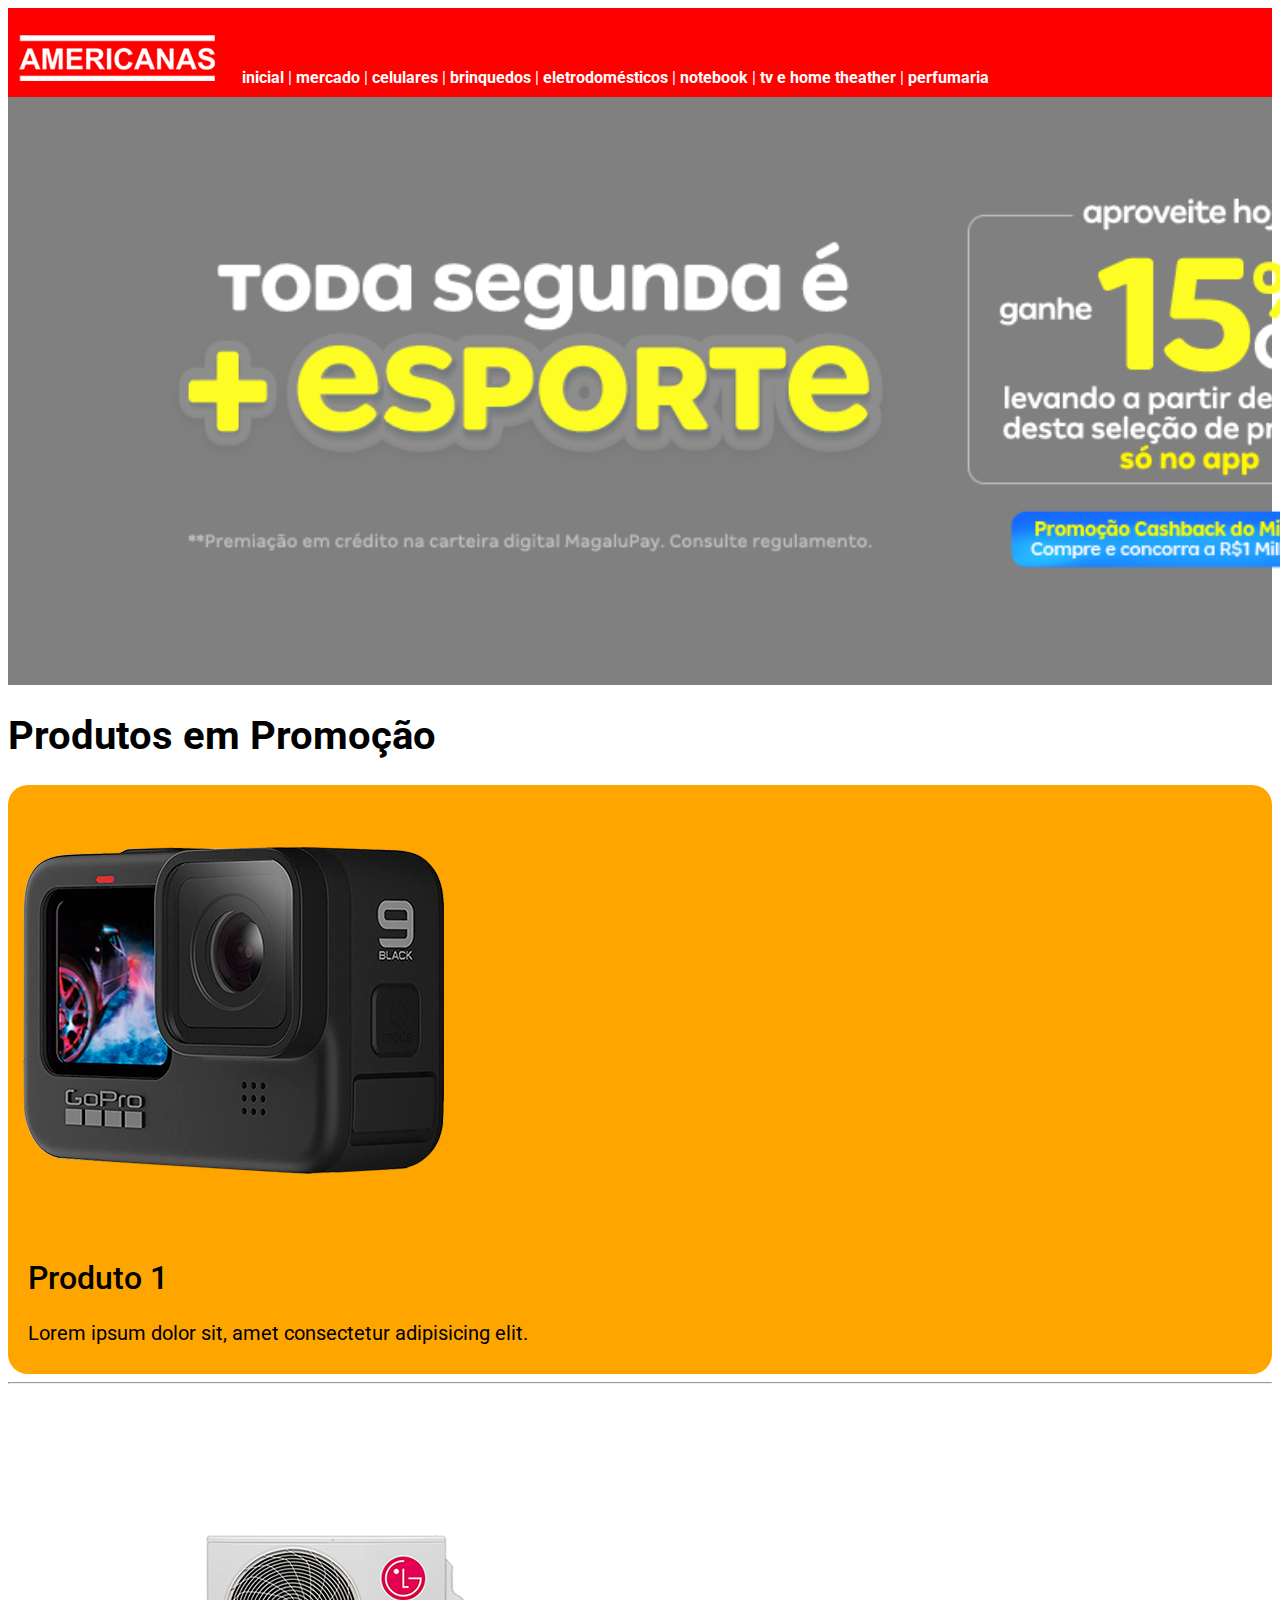
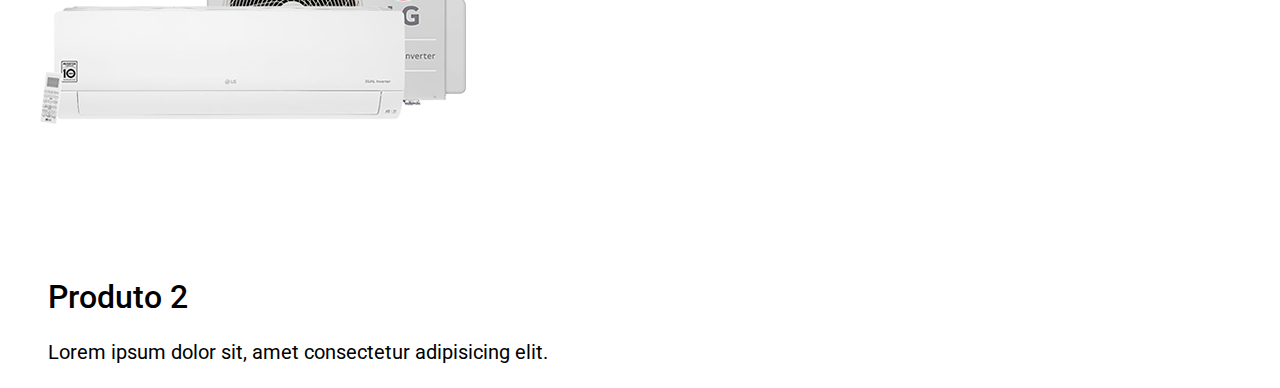
<file: html/index.html>
<!DOCTYPE html>
<html lang="pt-BR">
<head>
    <meta charset="UTF-8">
    <meta name="viewport" content="width=device-width, initial-scale=1.0">
    <title>Americanas - Página Inicial</title>
    <link rel="stylesheet" href="../css/style.css">
    <link href="https://fonts.googleapis.com/css2?family=Roboto&display=swap" rel="stylesheet">
    <link href="https://fonts.googleapis.com/css2?family=Roboto:wght@400;700&display=swap" rel="stylesheet">


</head>
<body>

    <div id="topo" style="color: white;">
    <img src="../img/logo-americanas.png" alt="Americanas">
    <a href="index.html" style="color: white;">Inicial</a> |     
    <a href="" style="color: white;">Mercado</a> |
    <a href="celulares.html" style="color: white;">Celulares</a> |
    <a href="" style="color: white;">Brinquedos</a> |
    <a href="" style="color: white;">Eletrodomésticos</a> |
    <a href="" style="color: white;">Notebook</a> |
    <a href="" style="color: white;">Tv e Home Theather</a> |
    <a href="" style="color: white;">Perfumaria</a>
    </div>

    <div id="banner">
        <img src="../img/banner.png" alt="banner" width="1500px">
    </div>

    <div>
        <h1>Produtos em Promoção</h1>

        <div class="destaques">

            <img src="../img/p1.png" alt="GoPro">

            <h2 style="margin: 20px;">Produto 1</h2>

            <p style="margin: 20px;">
                Lorem ipsum dolor sit, amet consectetur adipisicing elit.     
            </p>

        </div>

        <hr>

        <div id="gopro2" style="margin: 20px;">

            <img src="../img/p2.png" alt="GoPro">

            <h2 style="margin: 20px;">Produto 2</h2>

            <p style="margin: 20px;">
                Lorem ipsum dolor sit, amet consectetur adipisicing elit.     
            </p>

        </div>

    </div>

    
</body>
</html>
</file>
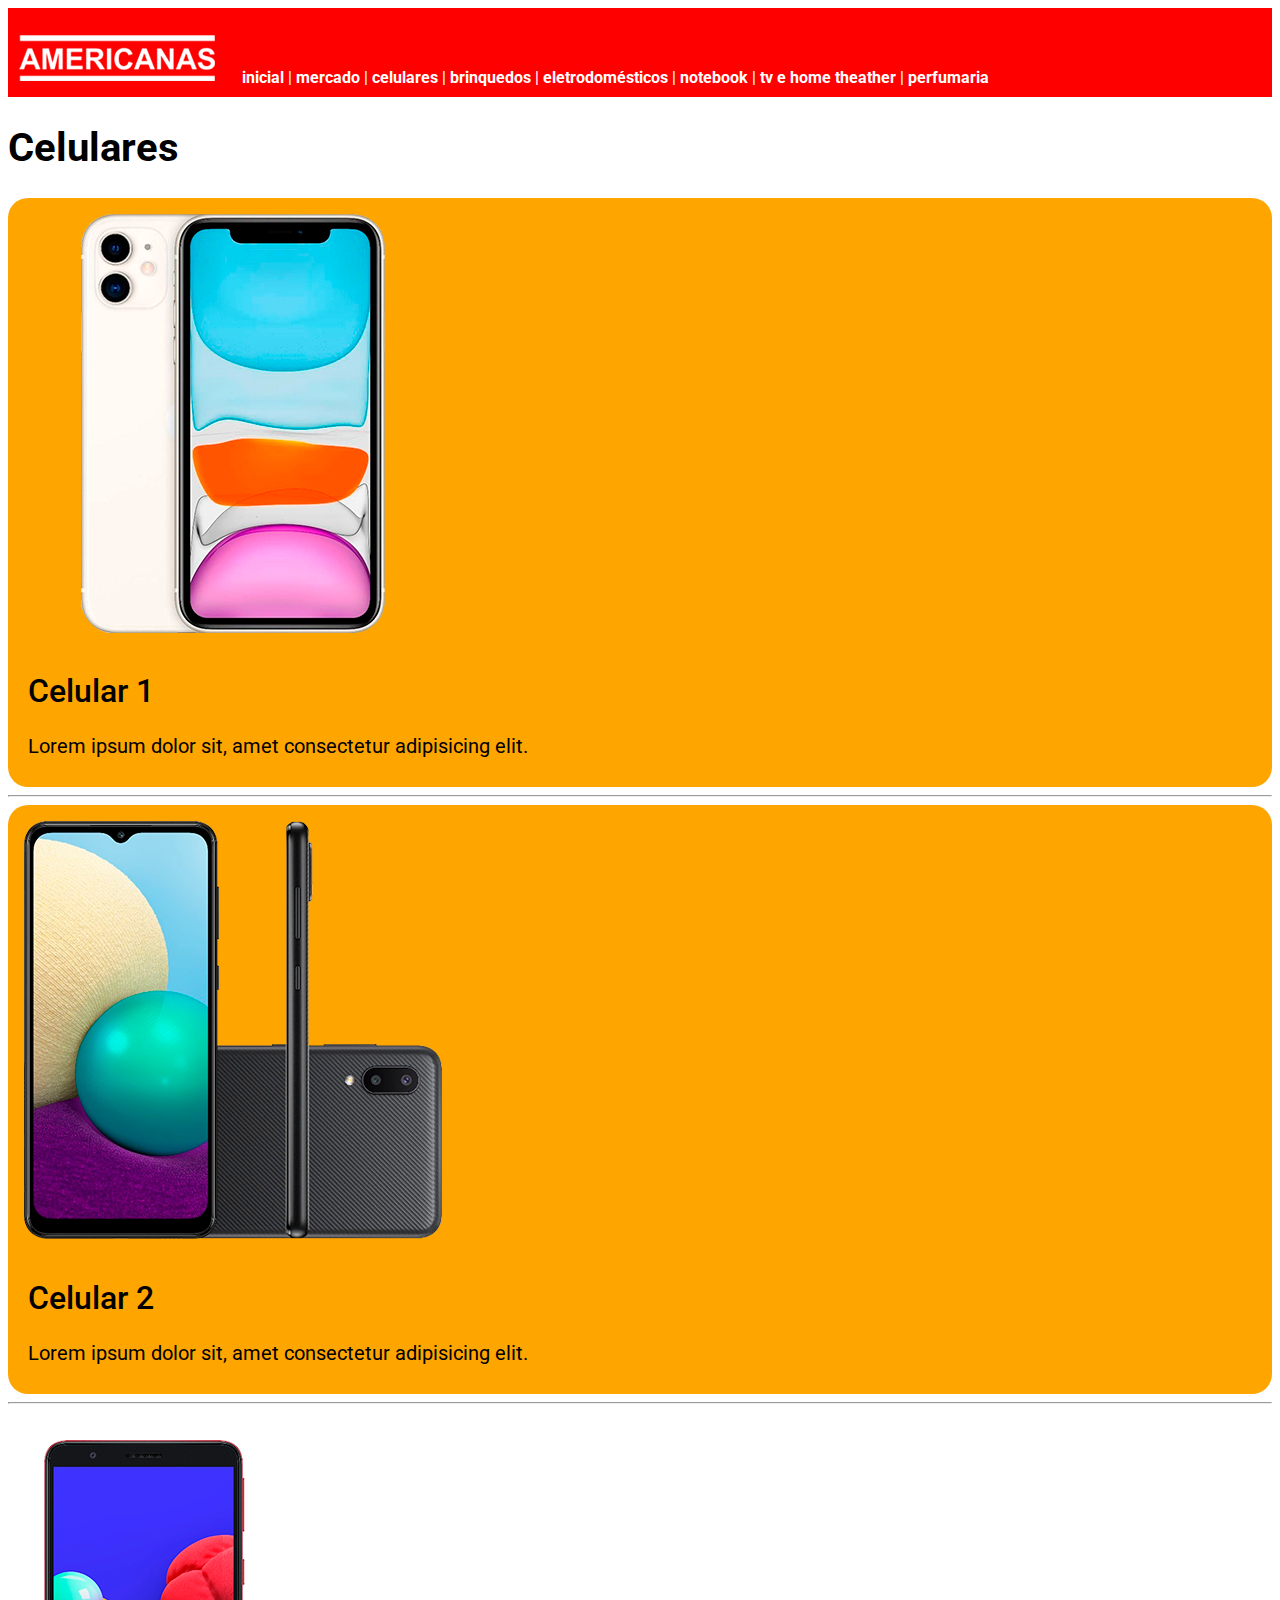
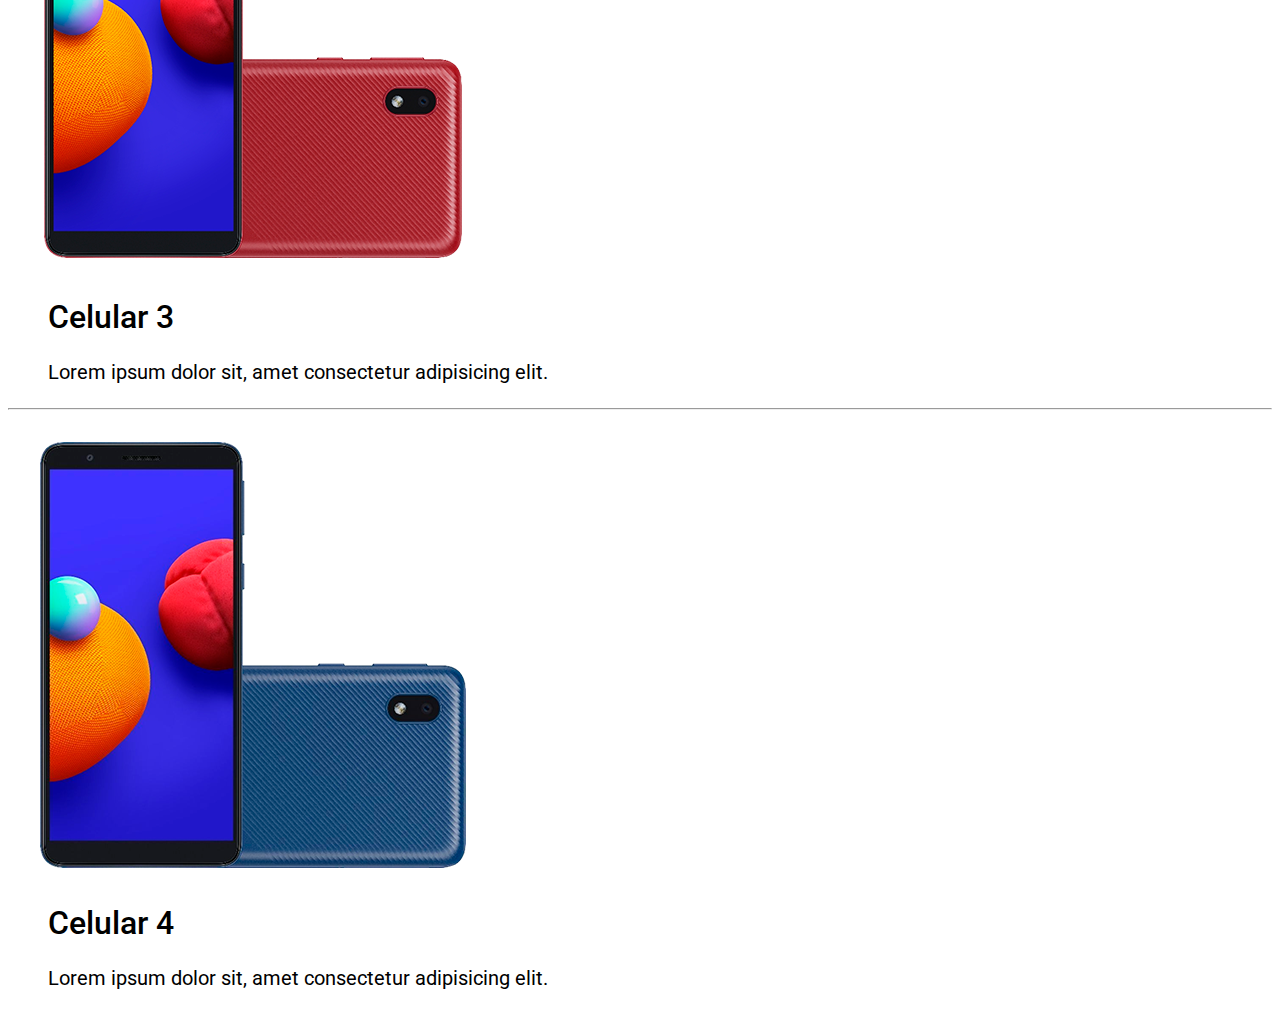
<file: html/celulares.html>
<!DOCTYPE html>
<html lang="pt-BR">
<head>
    <meta charset="UTF-8">
    <meta name="viewport" content="width=device-width, initial-scale=1.0">
    <title>Americanas - Página Inicial</title>
    <link rel="stylesheet" href="../css/style.css">
    <link href="https://fonts.googleapis.com/css2?family=Roboto&display=swap" rel="stylesheet">
    <link href="https://fonts.googleapis.com/css2?family=Roboto:wght@400;700&display=swap" rel="stylesheet">


</head>
<body>

    <div id="topo" style="color: white;">
    <img src="../img/logo-americanas.png" alt="Americanas">
    <a href="index.html" style="color: white;">Inicial</a> |     
    <a href="" style="color: white;">Mercado</a> |
    <a href="celulares.html" style="color: white;">Celulares</a> |
    <a href="" style="color: white;">Brinquedos</a> |
    <a href="" style="color: white;">Eletrodomésticos</a> |
    <a href="" style="color: white;">Notebook</a> |
    <a href="" style="color: white;">Tv e Home Theather</a> |
    <a href="" style="color: white;">Perfumaria</a>
    </div>

    <div id="1">
        <h1>Celulares</h1>

        <div class="destaques">

            <img src="../img/celular1.png" alt="Celular">

            <h2 style="margin: 20px;">Celular 1</h2>

            <p style="margin: 20px;">
                Lorem ipsum dolor sit, amet consectetur adipisicing elit.     
            </p>

        </div>

        <hr>

        <div class="destaques" id="2">

            <img src="../img/celular2.png" alt="Celular">

            <h2 style="margin: 20px;">Celular 2</h2>

            <p style="margin: 20px;">
                Lorem ipsum dolor sit, amet consectetur adipisicing elit.     
            </p>
        </div>

            <hr>

        <div style="margin: 20px;">

            <img src="../img/celular3.png" alt="Celular">
    
            <h2 style="margin: 20px;">Celular 3</h2>
    
            <p style="margin: 20px;">
            Lorem ipsum dolor sit, amet consectetur adipisicing elit. 
            </p>    
        
        </div>
    
        </div>

            <hr>

        <div id="celular4" style="margin: 20px;">

            <img src="../img/celular4.png" alt="Celular">
    
            <h2 style="margin: 20px;">Celular 4</h2>
    
            <p style="margin: 20px;">
                Lorem ipsum dolor sit, amet consectetur adipisicing elit.     
            </p>
    
            </div>

        </div>

    </div>

    
</body>
</html>
</file>
<file: css/style.css>
body {
    font-family: 'Roboto', sans-serif;
}

#topo {
    background: red;
    color: white;
    padding: 10px;
}

#banner {
    background-color: gray;
    padding: 50px;
}

.destaques {
    background: orange;
    padding-bottom: 5px;
    border-radius: 20px;
}

p {
    font-size: 20px;
    font-weight: 400;
    line-height: 1.6;
}

h1 {
    font-size: 40px;
    font-weight: 700;
}

h2 {
    font-size: 32px;
    font-weight: 500;
}

a {
    font-family: 'Roboto', sans-serif;
    font-weight: 700;
    font-size: 16px;
    text-decoration: none;
    text-transform: lowercase;
}
</file>
